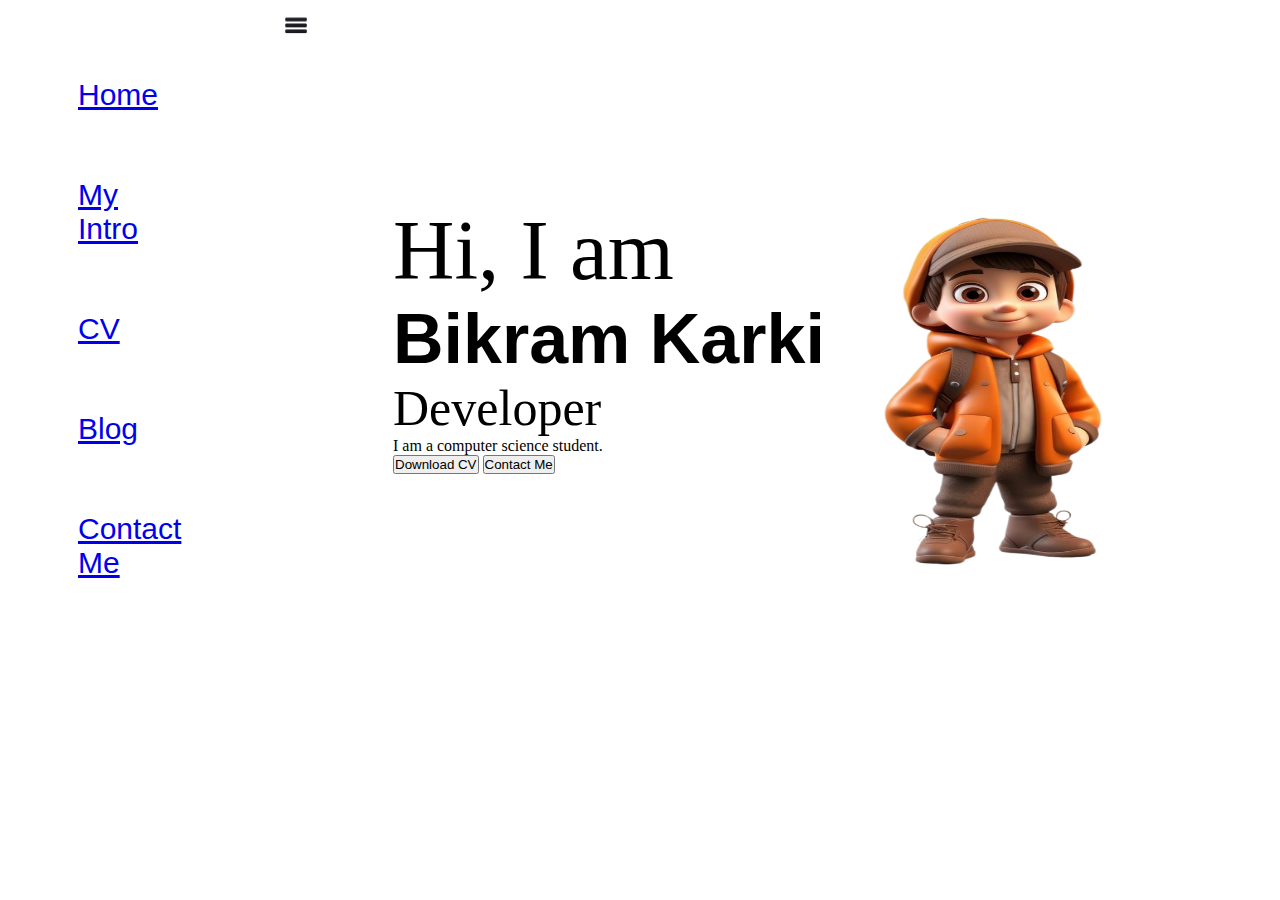
<file: index.html>
<!DOCTYPE html>
<html lang="en">
<head>
    <meta charset="UTF-8">
    <meta name="viewport" content="width=device-width, initial-scale=1.0">
    <title>Bikram Karki</title>
    <link rel="stylesheet" href="style.css">
</head>
<body>
   <div class="container">
       <div class="sidebar sidebarGo">
          <nav>
              <ul>
                 <li><a href="index.html">Home</a></li>
                 <li><a href="intro.html">My Intro</a></li>
                 <li><a href="cv.html">CV</a></li>
                 <li><a href="blog.html">Blog</a></li>
                 <li><a href="contact.html">Contact Me</a></li>
              </ul>
          </nav>
       </div>
     <div class="main">
        <div class="hamburger">
        <img class="ham" src="ham.png" alt="" width="80">
        <img class="cross" src="cross.png" alt=""width="25">
        </div>
         <div class="infoContainer">
            <div class="devInfo">
                <div class="hello">Hi, I am</div>
                <div class="name">Bikram Karki</div>
                <div class="about">Developer</div>
                <div class="moreabout">I am a computer science student.</div>
                <div class="buttons">
                    <a href="cv.html" target="blank">
                    <button class="btn">Download CV</button></a>
                     <a href="contact.html"><button class="btn">Contact Me</button></a>
                </div>
            </div>
            <div class="devPic"><img src="dev.png" alt="Bikram Karki"></div>
         </div>
     </div>
</div>
<script src="script.js"></script>
</body>
</html>
</file>
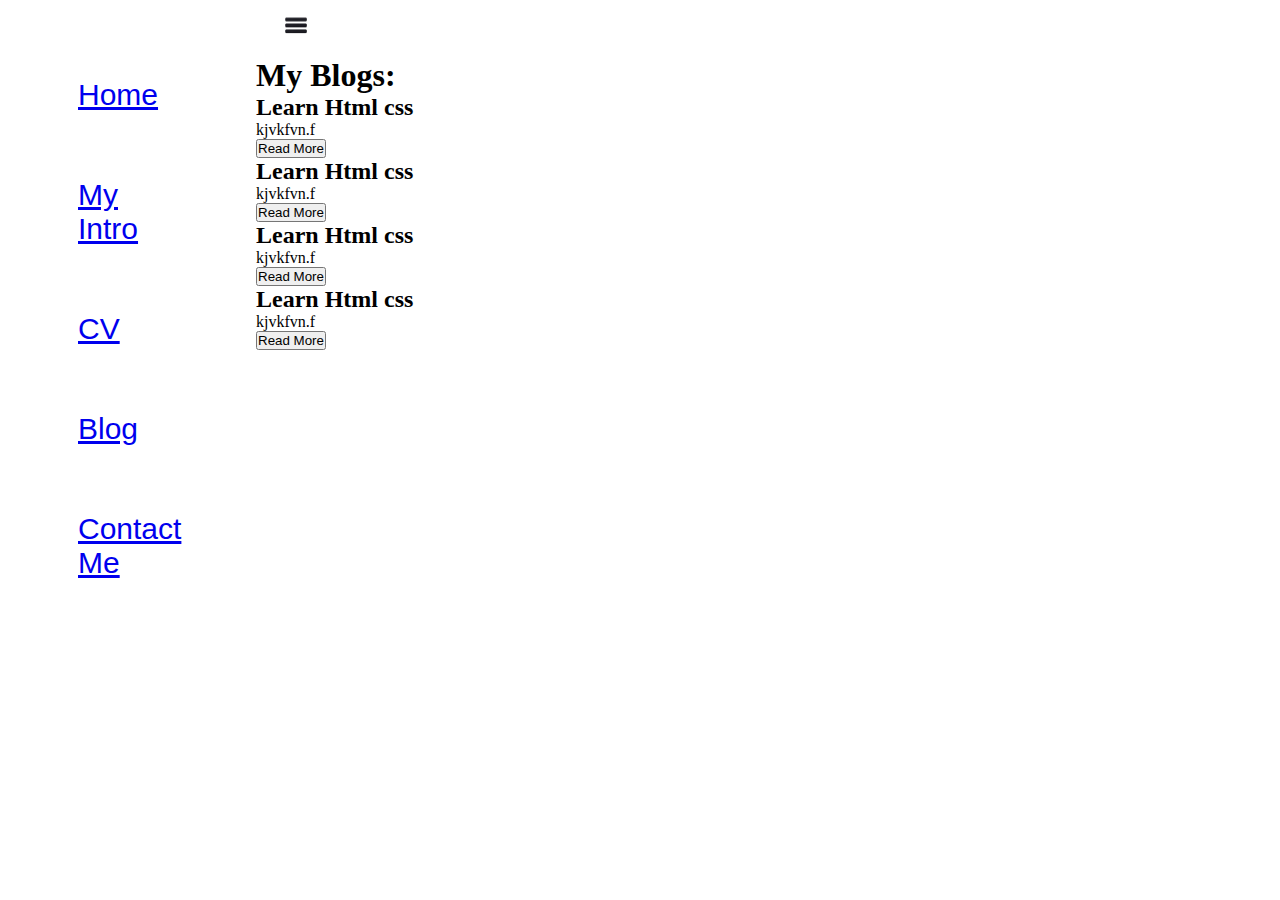
<file: blog.html>
<!DOCTYPE html>
<html lang="en">
<head>
    <meta charset="UTF-8">
    <meta name="viewport" content="width=device-width, initial-scale=1.0">
    <title>Bikram Karki</title>
    <link rel="stylesheet" href="style.css">
</head>
<body>
   <div class="container">
       <div class="sidebar sidebarGo">
          <nav>
              <ul>
                <li><a href="/portfolio">Home</a></li>
                 <li><a href="/portfolio/intro.html">My Intro</a></li>
                 <li><a href="/portfolio/Cv.html">CV</a></li>
                 <li><a href="/portfolio/blog.html">Blog</a></li>
                 <li><a href="/portfolio/contact.html">Contact Me</a></li>
              </ul>
          </nav>
       </div>
     <div class="main">
         <div class="hamburger">
        <img class="ham" src="ham.png" alt="" width="80">
        <img class="cross" src="cross.png" alt=""width="25">
        </div>
         <div class="blogcontainer">
            <h1>My Blogs:</h1>
            <div class="blogitem">
                <h2>Learn Html css</h2>
                <p>kjvkfvn.f</p>
                <button class="btn btn-m">Read More</button>
            </div>
            <div class="blogitem">
                <h2>Learn Html css</h2>
                <p>kjvkfvn.f</p>
                   <button class="btn btn-m">Read More</button>
            </div>
            <div class="blogitem">
                <h2>Learn Html css</h2>
                <p>kjvkfvn.f</p>
                   <button class="btn btn-m">Read More</button>
            </div>
            <div class="blogitem">
                <h2>Learn Html css</h2>
                <p>kjvkfvn.f</p>
                   <button class="btn btn-m">Read More</button>
            </div>
         </div>
     </div>
</div>
<script src="script.js"></script>
</body>
</html>
</file>
<file: style.css>
@import url('https://fonts.googleapis.com/css2?family=Inter:ital,opsz,wght@0,14..32,100..900;1,14..32,100..900&display=swap');
@import url('https://fonts.googleapis.com/css2?family=Inter:ital,opsz,wght@0,14..32,100..900;1,14..32,100..900&family=Tagesschrift&display=swap');
*{
    margin:0;
    padding:0;
}
.sidebar{
    /* background-color:aqua; */
    width:20vw;
    font-family:'Fira Sans',sans-serif;
    height:100vh;
}
.sidebar nav{
    padding:45px;
}
.sidebar nav li{
    list-style: none;
    font-size:30px;
    padding: 33px;
}
.main{
    /* background-color:bisque; */
    width:80vw;
}
.container{
    display:flex;
}
.infoContainer{
    /* background-color: aquamarine; */
    height: 60vh;
    width:60vW;
    margin: 144px auto;
    display:flex;
      justify-content:space-around;
}
.devinfo{
    display:flex;
    justify-content: center;
    flex-direction: column;
    font-family: "Tagesschrift", system-ui;
}
.hello{
    font-size: 85px;

}
.name{
    font-size: 70px;
    font-weight:bold;
    font-family:'Fira Sans',sans-serif;
}
.about{
    font-size: 50px;
}
.button button{}
.devPic img{
    width:300px;
    height:380px;
}
</file>
